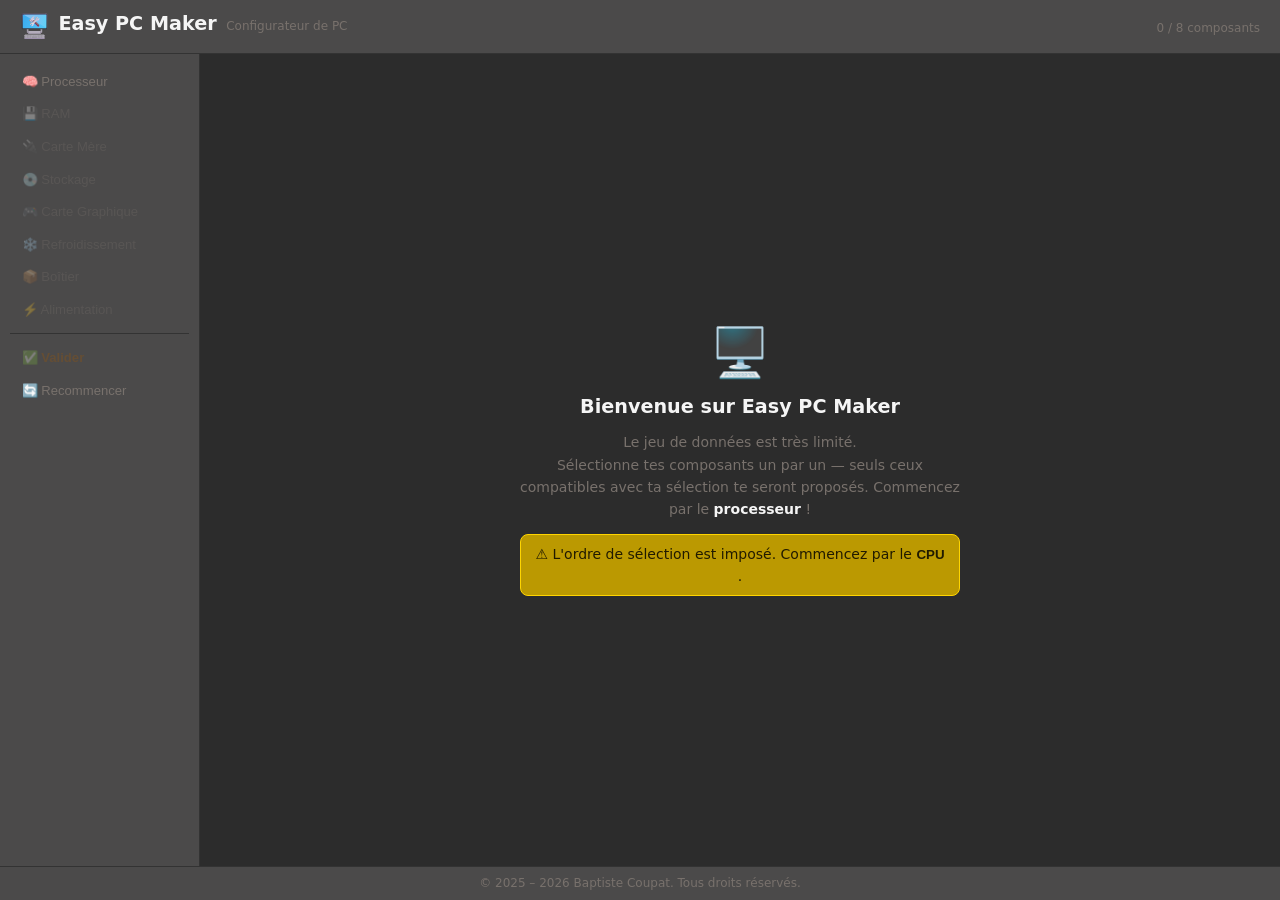
<file: index.html>
<!doctype html>
<html lang="fr">
  <head>
    <meta charset="UTF-8" />
    <meta name="viewport" content="width=device-width, initial-scale=1.0" />
    <title>Easy PC Maker</title>
    <link rel="icon" type="image/x-icon" href="img/favicon.svg" />
    <link rel="stylesheet" href="css/styleIndex.css" />
  </head>
  <body>
    <header>
      <div class="header-left">
        <img class="favicon" src="img/favicon.svg" alt="favicon" />
        <h1> Easy PC Maker</h1>
        <span class="header-sub">Configurateur de PC</span>
      </div>
      <div class="header-right">
        <span id="header-progress">0 / 8 composants</span>
      </div>
    </header>

    <section id="main">
      <nav id="boutonsection">
        <button class="nav-btn" id="cpu" onclick="replaceCPU()">🧠 Processeur</button>
        <button class="nav-btn" id="ram" onclick="replaceRAM()">💾 RAM</button>
        <button class="nav-btn" id="motherboard" onclick="replaceMotherboard()">
          🔌 Carte Mère
        </button>
        <button class="nav-btn" id="ssd" onclick="replaceSSD()">💿 Stockage</button>
        <button class="nav-btn" id="gpu" onclick="replaceCG()">🎮 Carte Graphique</button>
        <button class="nav-btn" id="aio" onclick="replaceAIO()">❄️ Refroidissement</button>
        <button class="nav-btn" id="case" onclick="replaceCASE()">📦 Boîtier</button>
        <button class="nav-btn" id="alim" onclick="replaceALIM()">⚡ Alimentation</button>
        <hr class="nav-sep" />
        <button class="nav-btn btn-validate" id="soumettre" onclick="validate()">✅ Valider</button>
        <button class="nav-btn btn-reset" id="reset" onclick="resetAll()">🔄 Recommencer</button>
      </nav>

      <section id="produitcontenant">
        <section id="pageacceuil">
          <div class="welcome-icon">🖥️</div>
          <h2>Bienvenue sur Easy PC Maker</h2>
          <p>
            Le jeu de données est très limité. <br>
            Sélectionne tes composants un par un — seuls ceux compatibles avec ta sélection te
            seront proposés. Commencez par le <strong>processeur</strong> !
          </p>
          <p class="welcome-note">⚠️ L'ordre de sélection est imposé. Commencez par le <button style="background: transparent; border: none; color: var(--warn-text); font-weight: 800; cursor: pointer;" onclick="replaceCPU()">CPU</button>.</p>
        </section>
      </section>
    </section>

    <div id="pop_info"></div>

    <footer>
      <p id="copyright">
        <script>
          const y = new Date().getFullYear();
          document.write(
            "© " +
              (y === 2025 ? "2025" : "2025 – " + y) +
              " Baptiste Coupat. Tous droits réservés.",
          );
        </script>
      </p>
    </footer>

    <script src="javascript/scriptAPI.js"></script>
  </body>
</html>
</file>
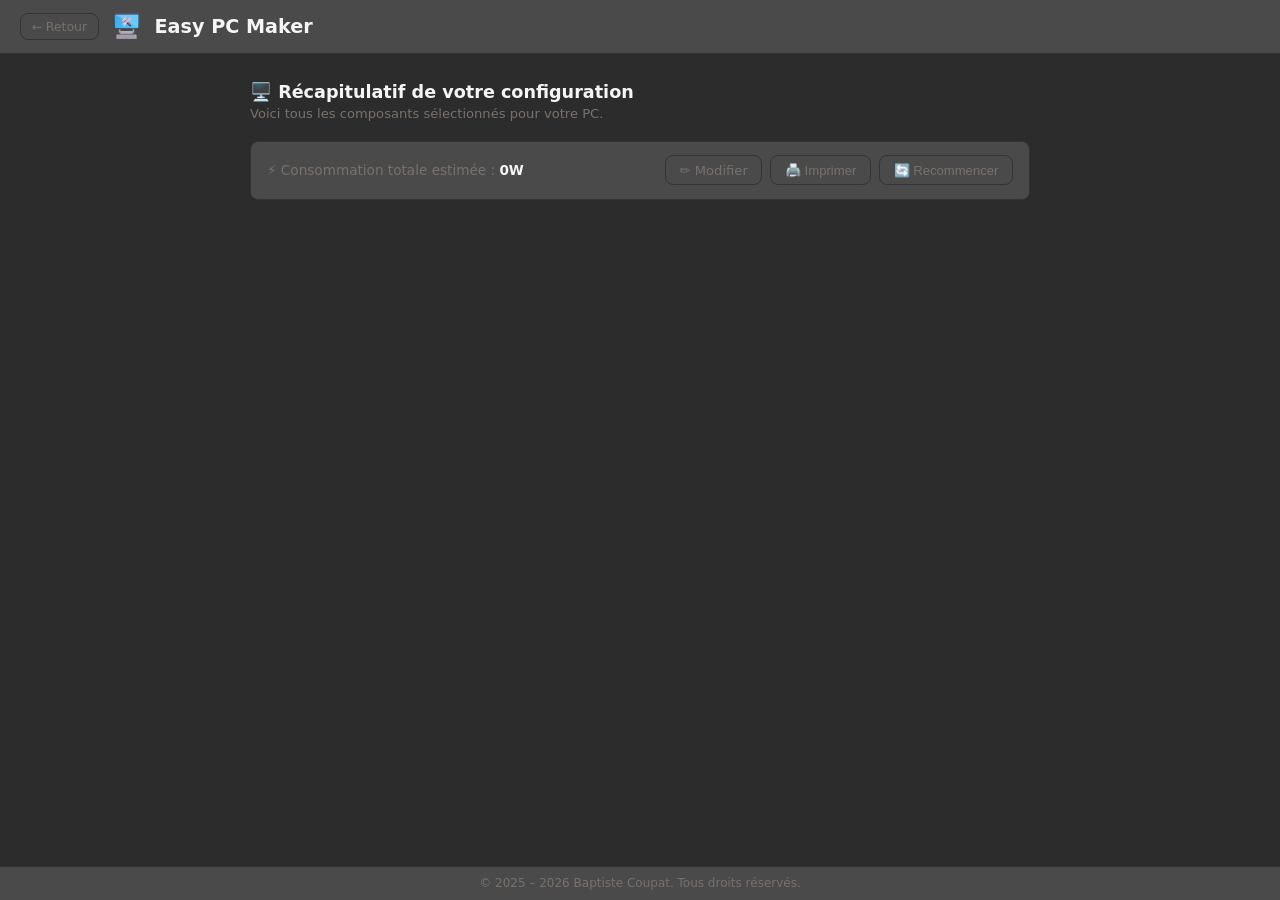
<file: validation.html>
<!doctype html>
<html lang="fr">
  <head>
    <meta charset="UTF-8" />
    <meta name="viewport" content="width=device-width, initial-scale=1.0" />
    <title>Easy PC Maker – Récapitulatif</title>
    <link rel="icon" type="image/x-icon" href="img/favicon.svg" />
    <link rel="stylesheet" href="css/styleValid.css" />
  </head>
  <body>
    <header>
      <a href="index.html" class="back-btn">← Retour</a>
      <img class="favicon" src="img/favicon.svg" alt="favicon" />
      <h1> Easy PC Maker</h1>
    </header>

    <main id="main">
      <section id="recap">
        <h2>🖥️ Récapitulatif de votre configuration</h2>
        <p class="recap-sub">Voici tous les composants sélectionnés pour votre PC.</p>
      </section>

      <section id="total-bar">
        <div class="total-conso">
          ⚡ Consommation totale estimée : <strong id="total-conso-val">—</strong>
        </div>
        <div class="total-actions">
          <a href="index.html" class="btn btn-edit">✏️ Modifier</a>
          <button class="btn btn-print" onclick="window.print()">🖨️ Imprimer</button>
          <button class="btn btn-reset" onclick="resetAll()">🔄 Recommencer</button>
        </div>
      </section>
    </main>

    <footer>
      <p id="copyright">
        <script>
          const y = new Date().getFullYear();
          document.write(
            "© " +
              (y === 2025 ? "2025" : "2025 – " + y) +
              " Baptiste Coupat. Tous droits réservés.",
          );
        </script>
      </p>
    </footer>

    <script src="javascript/scriptRecap.js"></script>
  </body>
</html>
</file>
<file: css/styleIndex.css>
*,
*::before,
*::after {
  box-sizing: border-box;
  margin: 0;
  padding: 0;
}

:root {
  --bg: #2c2c2c;
  --surface: #4b4a4a;
  --surface2: rgb(58, 58, 57);
  --border: #333333;
  --accent: #a05805;
  --accent-hover: #b86406;
  --success: #16a34a;
  --danger: #dc2626;
  --warn-bg: #bb9901;
  --warn-border: #ffd500;
  --warn-text: #000000d3;
  --text: #f5f5f5;
  --muted: #78716c;
  --radius: 8px;
}

body {
  font-family: "Segoe UI", system-ui, sans-serif;
  background: var(--bg);
  color: var(--text);
  min-height: 100vh;
  display: flex;
  flex-direction: column;
}

header {
  display: flex;
  align-items: center;
  justify-content: space-between;
  padding: 0.75rem 1.25rem;
  background: var(--surface);
  border-bottom: 1px solid var(--border);
  position: sticky;
  top: 0;
  z-index: 100;
}

.header-left {
  display: flex;
  align-items: baseline;
  gap: 0.6rem;
}
h1 {
  font-size: 1.2rem;
  font-weight: 700;
  color: var(--text);
}
.header-sub {
  font-size: 0.75rem;
  color: var(--muted);
}
#header-progress {
  font-size: 0.75rem;
  color: var(--muted);
}

.favicon {
  width: 1.8rem;
  height: 1.8rem;
  align-self: center;
} 

#main {
  display: flex;
  flex: 1;
  height: calc(100vh - 50px);
  overflow: hidden;
}

#boutonsection {
  display: flex;
  flex-direction: column;
  gap: 0.1rem;
  width: 200px;
  flex-shrink: 0;
  padding: 0.75rem 0.6rem;
  background: var(--surface);
  border-right: 1px solid var(--border);
  overflow-y: auto;
}

.nav-btn {
  display: flex;
  align-items: center;
  gap: 0.45rem;
  width: 100%;
  padding: 0.5rem 0.75rem;
  border-radius: var(--radius);
  border: none;
  background: transparent;
  color: var(--muted);
  cursor: pointer;
  font-size: 0.82rem;
  text-align: left;
  transition:
    background 0.1s,
    color 0.1s;
  position: relative;
}
.nav-btn:hover:not(:disabled) {
  background: #495361;
  color: var(--text);
}
.nav-btn.active {
  background: #495361;
  color: var(--accent);
}
.nav-btn.done {
  color: var(--success);
}
.nav-btn.done::after {
  content: "✓";
  margin-left: auto;
  font-size: 0.72rem;
}
.nav-btn:disabled {
  opacity: 0.3;
  cursor: not-allowed;
}

.nav-sep {
  border: none;
  border-top: 1px solid var(--border);
  margin: 0.4rem 0;
}

.btn-validate {
  color: var(--accent);
  font-weight: 600;
}
.btn-validate:hover:not(:disabled) {
  background: #495361;
}
.btn-reset:hover:not(:disabled) {
  background: #495361;
  color: var(--danger);
}

#produitcontenant {
  flex: 1;
  overflow-y: auto;
  padding: 1.25rem;
}

#pageacceuil {
  display: flex;
  flex-direction: column;
  align-items: center;
  justify-content: center;
  text-align: center;
  height: 100%;
  gap: 0.85rem;
  color: var(--muted);
}
.welcome-icon {
  font-size: 3rem;
}
#pageacceuil h2 {
  font-size: 1.2rem;
  color: var(--text);
  font-weight: 600;
}
#pageacceuil p {
  max-width: 440px;
  line-height: 1.6;
  font-size: 0.875rem;
}
#pageacceuil strong {
  color: var(--text);
  font-weight: 600;
}
.welcome-note {
  font-size: 0.78rem;
  color: var(--warn-text);
  background: var(--warn-bg);
  padding: 0.45rem 0.9rem;
  border-radius: var(--radius);
  border: 1px solid var(--warn-border);
}

#lesproduits {
  display: flex;
  flex-direction: column;
  gap: 0.85rem;
}

#headerproduit {
  background: var(--surface);
  border: 1px solid var(--border);
  border-radius: var(--radius);
  padding: 0.75rem 0.9rem;
}
#headerproduit h4 {
  font-size: 0.9rem;
  font-weight: 600;
  margin-bottom: 0.65rem;
}

.filter-group {
  display: flex;
  flex-wrap: wrap;
  gap: 0.35rem;
  align-items: center;
}

.filter-group label {
  display: inline-flex;
  align-items: center;
  padding: 0.25rem 0.6rem;
  border-radius: 99px;
  border: 1px solid var(--border);
  color: var(--muted);
  font-size: 0.73rem;
  cursor: pointer;
  transition: all 0.1s;
  user-select: none;
  background: var(--surface);
}
.filter-group label:hover {
  border-color: var(--accent);
  color: var(--accent);
}
.filter-group input[type="radio"] {
  display: none;
}
.filter-group input[type="radio"]:checked + label {
  border-color: var(--accent);
  background: #495361;
  color: var(--accent);
}

.btn-filter-reset {
  padding: 0.25rem 0.6rem;
  border-radius: 99px;
  border: 1px solid var(--border);
  background: transparent;
  color: var(--muted);
  font-size: 0.73rem;
  cursor: pointer;
  transition: all 0.1s;
}
.btn-filter-reset:hover {
  border-color: var(--danger);
  color: var(--danger);
}

.compat-warn {
  background: var(--warn-bg);
  border: 1px solid var(--warn-border);
  border-radius: var(--radius);
  padding: 0.5rem 0.8rem;
  font-size: 0.78rem;
  color: var(--warn-text);
}

.produits-grid {
  display: grid;
  grid-template-columns: repeat(auto-fill, minmax(185px, 1fr));
  gap: 0.65rem;
}

.unproduit {
  background: var(--surface);
  border: 1px solid var(--border);
  border-radius: var(--radius);
  overflow: hidden;
  display: flex;
  flex-direction: column;
  transition:
    border-color 0.15s,
    box-shadow 0.15s;
  position: relative;
}
.unproduit:hover {
  border-color: #93c5fd;
  box-shadow: 0 1px 6px rgba(0, 0, 0, 0.06);
}

.unproduit img {
  width: 100%;
  aspect-ratio: 1;
  object-fit: cover;
  display: block;
  background: var(--surface2);
}
.unproduit img.img-error {
  opacity: 0.25;
  filter: grayscale(1);
}

.unproduit .prod-info {
  padding: 0.65rem 0.75rem;
  display: flex;
  flex-direction: column;
  gap: 0.2rem;
  flex: 1;
}
.unproduit .prod-brand {
  font-size: 0.68rem;
  color: var(--muted);
  text-transform: uppercase;
  letter-spacing: 0.04em;
}
.unproduit .prod-name {
  font-size: 0.82rem;
  font-weight: 600;
  line-height: 1.3;
  color: var(--text);
}
.unproduit .prod-detail {
  font-size: 0.72rem;
  color: var(--muted);
}

.unproduit button {
  width: 100%;
  padding: 0.45rem;
  border: none;
  background: var(--surface2);
  color: var(--muted);
  font-size: 0.78rem;
  cursor: pointer;
  transition:
    background 0.1s,
    color 0.1s;
  border-top: 1px solid var(--border);
}
.unproduit button:hover {
  background: var(--accent);
  color: #fff;
}

.unproduit.selected {
  border: 1.5px solid var(--accent);
}
.unproduit.selected button {
  background: var(--accent);
  color: #fff;
  font-weight: 600;
}
.unproduit .sel-badge {
  position: absolute;
  top: 0.4rem;
  right: 0.4rem;
  background: var(--accent);
  color: #fff;
  font-size: 0.6rem;
  font-weight: 600;
  padding: 2px 6px;
  border-radius: 99px;
}

.no-results {
  grid-column: 1 / -1;
  text-align: center;
  padding: 2.5rem 1rem;
  color: var(--muted);
  font-size: 0.875rem;
}

#pop_info {
  position: fixed;
  right: 1.25rem;
  bottom: 1.75rem;
  z-index: 99999;
  display: flex;
  flex-direction: column;
  gap: 0.5rem;
}

.popup {
  background: var(--surface);
  color: var(--text);
  border: 1px solid var(--border);
  padding: 0.55rem 0.9rem;
  border-radius: var(--radius);
  font-size: 0.82rem;
  opacity: 0;
  transform: translateY(-6px);
  transition:
    opacity 0.2s,
    transform 0.2s;
  max-width: 260px;
  box-shadow: 0 2px 8px rgba(0, 0, 0, 0.08);
}
.popup.show {
  opacity: 1;
  transform: translateY(0);
}
.popup.ok {
  border-left: 3px solid var(--success);
}
.popup.err {
  border-left: 3px solid var(--danger);
  color: var(--danger);
}

footer {
  border-top: 1px solid var(--border);
  padding: 0.6rem;
  text-align: center;
  background: var(--surface);
}
#copyright {
  font-size: 0.75rem;
  color: var(--muted);
}
</file>
<file: css/styleValid.css>
*,
*::before,
*::after {
  box-sizing: border-box;
  margin: 0;
  padding: 0;
}

:root {
  --bg: #2c2c2c;
  --surface: #4b4a4a;
  --surface2: rgb(58, 58, 57);
  --border: #333333;
  --accent: #a05805;
  --accent-hover: #b86406;
  --success: #16a34a;
  --danger: #dc2626;
  --text: #f5f5f5;
  --muted: #78716c;
  --radius: 8px;
}

body {
  font-family: "Segoe UI", system-ui, sans-serif;
  background: var(--bg);
  color: var(--text);
  min-height: 100vh;
  display: flex;
  flex-direction: column;
}

header {
  display: flex;
  align-items: center;
  gap: 0.85rem;
  padding: 0.75rem 1.25rem;
  background: var(--surface);
  border-bottom: 1px solid var(--border);
  position: sticky;
  top: 0;
  z-index: 100;
}

h1 {
  font-size: 1.2rem;
  font-weight: 700;
  color: var(--text);
}

.back-btn {
  padding: 0.3rem 0.65rem;
  border-radius: var(--radius);
  border: 1px solid var(--border);
  color: var(--muted);
  text-decoration: none;
  font-size: 0.78rem;
  transition: all 0.1s;
}
.back-btn:hover {
  border-color: var(--accent);
  color: var(--accent);
}

.favicon {
  width: 1.8rem;
  height: 1.8rem;
  align-self: center;
}

#main {
  flex: 1;
  max-width: 820px;
  width: 100%;
  margin: 0 auto;
  padding: 1.75rem 1.25rem;
  display: flex;
  flex-direction: column;
  gap: 1.25rem;
}

#recap h2 {
  font-size: 1.1rem;
  font-weight: 600;
  margin-bottom: 0.25rem;
}
.recap-sub {
  font-size: 0.82rem;
  color: var(--muted);
}

.composants {
  display: flex;
  align-items: center;
  gap: 1rem;
  background: var(--surface);
  border: 1px solid var(--border);
  border-radius: var(--radius);
  padding: 0.75rem 0.9rem;
  transition: border-color 0.1s;
}
.composants:hover {
  border-color: #93c5fd;
}

.image {
  width: 72px;
  height: 72px;
  object-fit: cover;
  border-radius: 6px;
  flex-shrink: 0;
  background: var(--surface2);
}
.image.img-error {
  opacity: 0.2;
  filter: grayscale(1);
}

.comp-info {
  flex: 1;
  min-width: 0;
}
.comp-cat {
  font-size: 0.63rem;
  text-transform: uppercase;
  letter-spacing: 0.06em;
  color: var(--muted);
  margin-bottom: 0.15rem;
}
.comp-name {
  font-size: 0.9rem;
  font-weight: 600;
}
.comp-brand {
  font-size: 0.78rem;
  color: var(--muted);
}
.comp-detail {
  font-size: 0.75rem;
  color: var(--accent);
  margin-top: 0.15rem;
}

#total-bar {
  display: flex;
  align-items: center;
  justify-content: space-between;
  flex-wrap: wrap;
  gap: 0.75rem;
  background: var(--surface);
  border: 1px solid var(--border);
  border-radius: var(--radius);
  padding: 0.85rem 1rem;
}

.total-conso {
  font-size: 0.85rem;
  color: var(--muted);
}
.total-conso strong {
  color: var(--text);
  font-weight: 600;
}

.total-actions {
  display: flex;
  gap: 0.5rem;
  flex-wrap: wrap;
}

.btn {
  padding: 0.4rem 0.85rem;
  border-radius: var(--radius);
  border: 1px solid var(--border);
  background: transparent;
  color: var(--muted);
  font-size: 0.82rem;
  cursor: pointer;
  text-decoration: none;
  display: inline-flex;
  align-items: center;
  gap: 0.3rem;
  transition: all 0.1s;
}
.btn:hover {
  background: var(--surface2);
  color: var(--text);
}
.btn-edit:hover {
  border-color: var(--accent);
  color: var(--accent);
  background: #495361;
}
.btn-print:hover {
  border-color: var(--success);
  color: var(--success);
  background: #495361;
}
.btn-reset:hover {
  border-color: var(--danger);
  color: var(--danger);
  background: #495361;
}

footer {
  border-top: 1px solid var(--border);
  padding: 0.6rem;
  text-align: center;
  background: var(--surface);
}
#copyright {
  font-size: 0.75rem;
  color: var(--muted);
}

@media print {
  header,
  #total-bar,
  footer {
    display: none;
  }
  body {
    background: #fff;
    color: #000;
  }
  .composants {
    border: none;
    box-shadow: none;
  }
}
</file>
